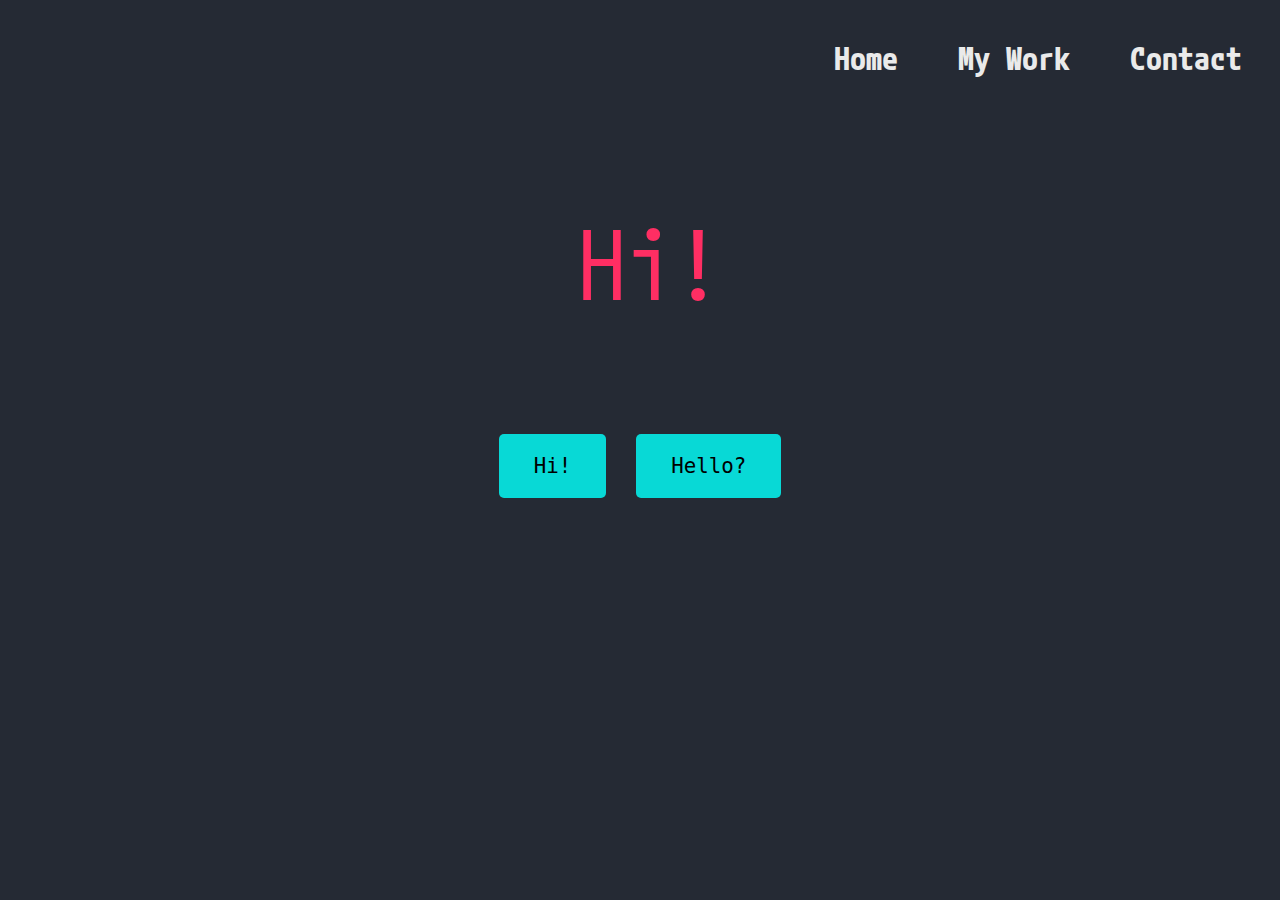
<file: index.html>
<!DOCTYPE html>
<html lang="en">
<head>
    <meta charset="UTF-8">
    <meta http-equiv="X-UA-Compatible" content="IE=edge">
    <meta name="viewport" content="width=device-width, initial-scale=1.0">
    <title>Gautham V</title>

    <link rel="icon" href="images/android-chrome-512x512.png">

    <script src="https://ajax.googleapis.com/ajax/libs/jquery/3.6.0/jquery.min.js"></script>
    <link rel="stylesheet" href="./css/index.css">
    <script defer src="./js/index.js"></script>

</head>
<body>
    <nav class="fadeIn-1">
        <a href="index.html"><p>Home</p></a>
        <a href="./html/mywork.html"><p>My Work</p></a>
        <a href="./html/contact.html"><p>Contact</p></a>
    </nav>

    <div class="main">
        <div class="mainTxtDiv">
            <p class="mainTxt fadeIn-2">Hi!</p>
        </div>

        <div class="buttonsDiv fadeIn-3" id="buttonsDiv"> 
            <input type="button" value="Hi!" class="btn" id="btn0">
            <input type="button" value="Hello?" class="btn" id="btn1">
        </div>

        <div class="bioDiv" id="bioDiv">
            <div class="bioHeader">
                <p class="exe">getBioOfGauthamV.exe</p>
                <button id="bioRunBtn" class="bioRunBtn">Run</button>
            </div>

            <div class="bioRunOutput hovExapand" id="bioRunOutput">
                <p>
                    <!-- age == <span class="colP">15</span>
                    <br>
                    location == <span class="colG">Canada</span>.Alberta.Calgary
                    <br>
                    likes == [
                    <span class="colGR">'coding🧑‍💻'</span>, 
                    <span class="colGR">'robotics🤖'</span>, 
                    <span class="colGR">'math🔢'</span>,
                    <span class="colGR">'youtube▶️'</span>]
                    <br>
                    likes != <span class="colGR">'going outside🌲'</span>
                    <br>
                    lookingForAnInternship == <span class="colP">True</span> -->
                </p>
            </div>
            <div class="bioRunOuputCards">
                <div class="bioRunCardSkills hovExapand">
                    <div class="vertLine"></div>
                    <div class="bioOutputCardsTextDiv">
                        <p class="bioOutputCardsTitle bioOutAllTxt">&lt;Studies&gt;</p>
                        <p class="bioOutputCardstxt bioOutAllTxt">
                            &emsp;&emsp;&lt;<span class="colB">Comp Sci</span> lvl=<span class="colGR">"med"</span>&gt; <br><br>
                            &emsp;&emsp;&lt;<span class="colB">Math</span> lvl=<span class="colGR">"high"</span>&gt; <br><br>
                            &emsp;&emsp;&lt;<span class="colB">Engineering</span> lvl=<span class="colGR">"new"</span>&gt; <br><br>
                            &emsp;&emsp;&lt;<span class="colB">Public Speaking</span> lvl=<span class="colGR">"med"</span>&gt; <br><br>
                            &emsp;&emsp;&lt;<span class="colB">French</span> lvl=<span class="colGR">"new"</span>&gt; <br>
                        </p>
                        <p class="bioOutputCardsTitleEnd bioOutAllTxt">&lt;/Studies&gt;</p>
                    </div>
                </div>

                <div class="bioRunCardStudies hovExapand">
                    <div class="vertLine"></div>
                    <div class="bioOutputCardsTextDiv">
                        <p class="bioOutputCardsTitle bioOutAllTxt">&lt;SomeOfMySkills&gt;</p>
                        <p class="bioOutputCardstxt bioOutAllTxt">
                            &emsp;&emsp;&lt;<span class="colB">HTML & CSS</span> years=<span class="colGR">"1"</span>&gt; <br><br>
                            &emsp;&emsp;&lt;<span class="colB">Javasript</span> years=<span class="colGR">"1"</span>&gt; <br><br>
                            &emsp;&emsp;&lt;<span class="colB">Python</span> years=<span class="colGR">"1.5"</span>&gt; <br><br>
                            &emsp;&emsp;&lt;<span class="colB">Game Dev</span> years=<span class="colGR">"1.5"</span>&gt; <br><br>
                            &emsp;&emsp;&lt;<span class="colB">Graphic Design</span> years=<span class="colGR">"4"</span>&gt; <br>
                        </p>
                        <p class="bioOutputCardsTitleEnd bioOutAllTxt">&lt;/SomeOfMySkills&gt;</p>
                    </div>
                </div>
            </div>
            <a class="myworkA">
                <p class="myWorkTrigger">My Work</p><div class="myWorkTriggerSeperator"></div><p class="myWorkTrigger"> >></p>
            </a>
        </div>


    </div>


</body>
</html>
</file>
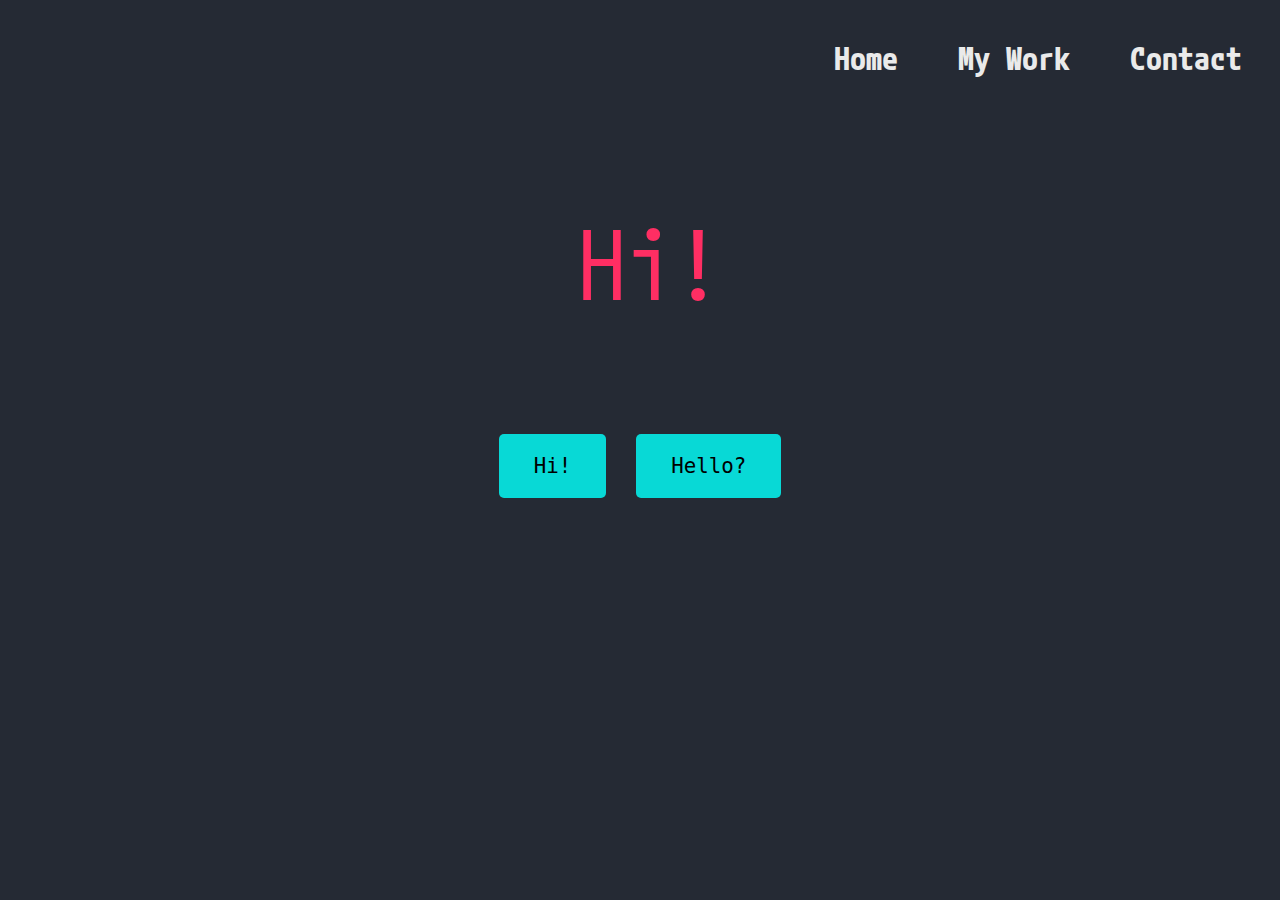
<file: html/index.html>
<!DOCTYPE html>
<html lang="en">
<head>
    <meta charset="UTF-8">
    <meta http-equiv="X-UA-Compatible" content="IE=edge">
    <meta name="viewport" content="width=device-width, initial-scale=1.0">
    <title>Gautham V</title>

    <script src="https://ajax.googleapis.com/ajax/libs/jquery/3.6.0/jquery.min.js"></script>
    <link rel="stylesheet" href="../css/index.css">
    <script defer src="../js/index.js"></script>

</head>
<body>
    <nav class="fadeIn-1">
        <a href="index.html"><p>Home</p></a>
        <a href="mywork.html"><p>My Work</p></a>
        <a href="contact.html"><p>Contact</p></a>
    </nav>

    <div class="main">
        <div class="mainTxtDiv">
            <p class="mainTxt fadeIn-2">Hi!</p>
        </div>

        <div class="buttonsDiv fadeIn-3" id="buttonsDiv"> 
            <input type="button" value="Hi!" class="btn" id="btn0">
            <input type="button" value="Hello?" class="btn" id="btn1">
        </div>

        <div class="bioDiv" id="bioDiv">
            <div class="bioHeader">
                <p class="exe">getBioOfGauthamV.exe</p>
                <button id="bioRunBtn" class="bioRunBtn">Run</button>
            </div>

            <div class="bioRunOutput hovExapand" id="bioRunOutput">
                <p>
                    <!-- age == <span class="colP">15</span>
                    <br>
                    location == <span class="colG">Canada</span>.Alberta.Calgary
                    <br>
                    likes == [
                    <span class="colGR">'coding🧑‍💻'</span>, 
                    <span class="colGR">'robotics🤖'</span>, 
                    <span class="colGR">'math🔢'</span>,
                    <span class="colGR">'youtube▶️'</span>]
                    <br>
                    likes != <span class="colGR">'going outside🌲'</span>
                    <br>
                    lookingForAnInternship == <span class="colP">True</span> -->
                </p>
            </div>
            <div class="bioRunOuputCards">
                <div class="bioRunCardSkills hovExapand">
                    <div class="vertLine"></div>
                    <div class="bioOutputCardsTextDiv">
                        <p class="bioOutputCardsTitle bioOutAllTxt">&lt;Studies&gt;</p>
                        <p class="bioOutputCardstxt bioOutAllTxt">
                            &emsp;&emsp;&lt;<span class="colB">Comp Sci</span> lvl=<span class="colGR">"med"</span>&gt; <br><br>
                            &emsp;&emsp;&lt;<span class="colB">Math</span> lvl=<span class="colGR">"high"</span>&gt; <br><br>
                            &emsp;&emsp;&lt;<span class="colB">Engineering</span> lvl=<span class="colGR">"new"</span>&gt; <br><br>
                            &emsp;&emsp;&lt;<span class="colB">Public Speaking</span> lvl=<span class="colGR">"med"</span>&gt; <br><br>
                            &emsp;&emsp;&lt;<span class="colB">French</span> lvl=<span class="colGR">"new"</span>&gt; <br>
                        </p>
                        <p class="bioOutputCardsTitleEnd bioOutAllTxt">&lt;/Studies&gt;</p>
                    </div>
                </div>

                <div class="bioRunCardStudies hovExapand">
                    <div class="vertLine"></div>
                    <div class="bioOutputCardsTextDiv">
                        <p class="bioOutputCardsTitle bioOutAllTxt">&lt;SomeOfMySkills&gt;</p>
                        <p class="bioOutputCardstxt bioOutAllTxt">
                            &emsp;&emsp;&lt;<span class="colB">HTML & CSS</span> years=<span class="colGR">"1"</span>&gt; <br><br>
                            &emsp;&emsp;&lt;<span class="colB">Javasript</span> years=<span class="colGR">"1"</span>&gt; <br><br>
                            &emsp;&emsp;&lt;<span class="colB">Python</span> years=<span class="colGR">"1.5"</span>&gt; <br><br>
                            &emsp;&emsp;&lt;<span class="colB">Game Dev</span> years=<span class="colGR">"1.5"</span>&gt; <br><br>
                            &emsp;&emsp;&lt;<span class="colB">Graphic Design</span> years=<span class="colGR">"4"</span>&gt; <br>
                        </p>
                        <p class="bioOutputCardsTitleEnd bioOutAllTxt">&lt;/SomeOfMySkills&gt;</p>
                    </div>
                </div>
            </div>
            <a class="myworkA">
                <p class="myWorkTrigger">My Work</p><div class="myWorkTriggerSeperator"></div><p class="myWorkTrigger"> >></p>
            </a>
        </div>


    </div>


</body>
</html>
</file>
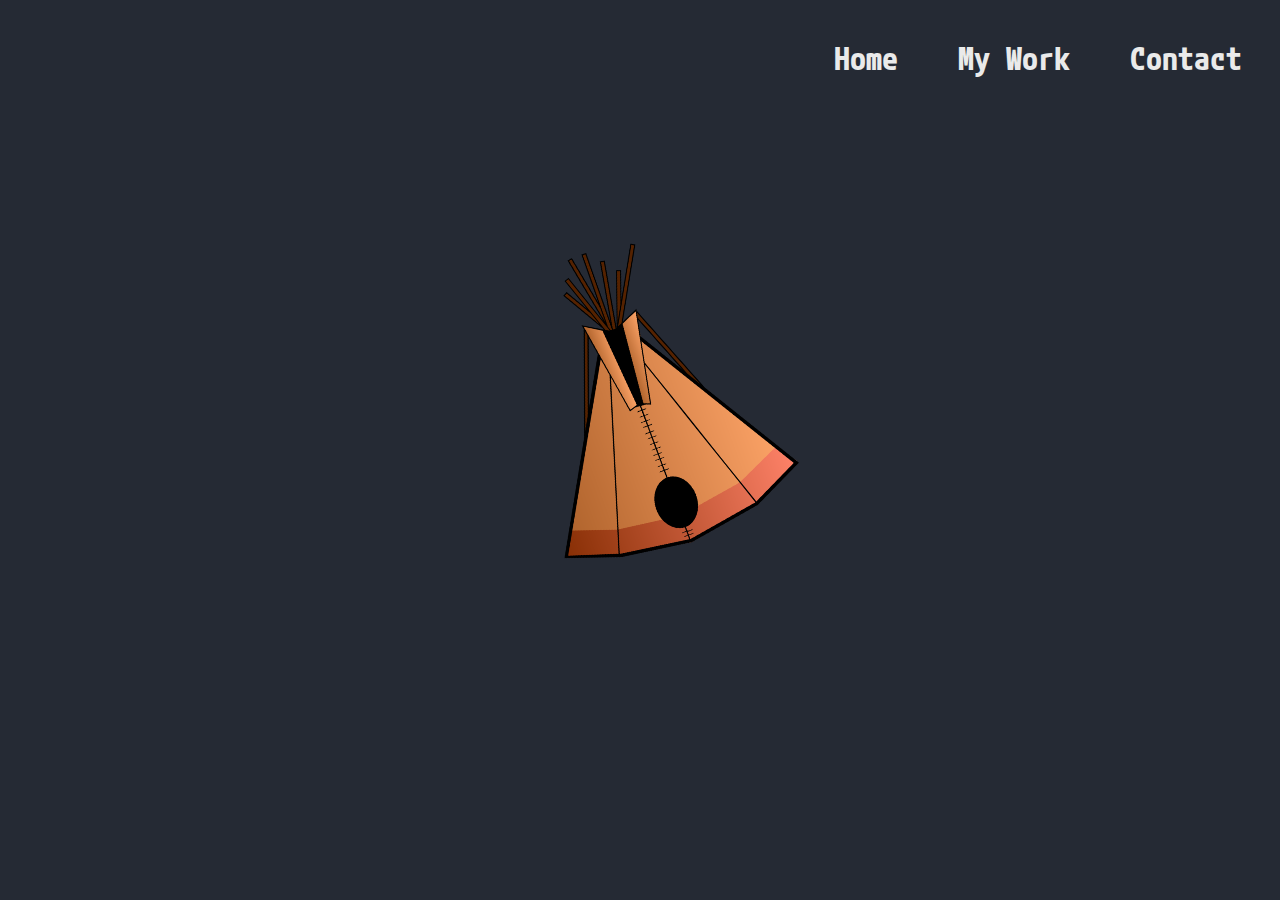
<file: mywork.html>
<!DOCTYPE html>
<html lang="en">
<head>
    <meta charset="UTF-8">
    <meta http-equiv="X-UA-Compatible" content="IE=edge">
    <meta name="viewport" content="width=device-width, initial-scale=1.0">
    <title>Gautham V | My work</title>

    <script src="https://ajax.googleapis.com/ajax/libs/jquery/3.6.0/jquery.min.js"></script>
    <link rel="stylesheet" href="../css/mywork.css">
    <script defer src="../js/mywork.js"></script>
</head>
<body>
    <nav class="fadeIn-1">
        <a href="index.html"><p>Home</p></a>
        <a href="mywork.html"><p>My Work</p></a>
        <a href="contact.html"><p>Contact</p></a>
    </nav>

    <div class="main">
        <div class="clickerDiv fadeIn-2">
            <img class="tipi clickers" src="../images/Tipi_Click_Me.png" alt="Tipi Image - Click Me!">
            <img src="../images/Astrodome_Click_Me.png" alt="Astrodome - Click Me!" class="astrodome clickers">
            <p class="this clickers">this</p>
        </div>

        <div class="revealTipi">
            <a class="revealTitleA" href="https://where-am-i.dhruvvenkat.repl.co/" target="_blank"><p class="hovExpand revealTitle">Where Am I</p></a>
            <img src="../images/WhereAmI.png" alt="Where Am I Logo" class="revealImage">
            <p class="revealdescription">
                <a href="http://https://where-am-i.dhruvvenkat.repl.co/"><strong>Where Am I</strong></a> was a <span class="colGR">2-day collaborative project</span> I (with a few others) 
                created for a hackathon.
                The project <span class="colP">calls an API</span> to fetch data about <em>native tribes and groups</em> that 
                lived in the <span class="colG">user's area</span>,
                so they can find out more about the <span class="colGR">land's heritage</span>. I created it as a beginner to web 
                development, so I had to
                <span class="colR"> learn several intermediate javascript concepts in a matter of days.</span>
            </p>
            
            <p class="revealTechUsedTitle">Technologies I Used</p>
            <ul class="revealTechUsed">
                <li>HTML & CSS</li>
                <li>Javascript</li>
                <li>Native Land API</li>
            </ul>
        </div>

        <div class="revealAstrodome">
            <a class="revealTitleA" href="https://devpost.com/software/astrodome" target="_blank"><p class="hovExpand revealTitle">Astrodome</p></a>
            <img src="../images/AstrodomeImg.png" alt="Where Am I Logo" class="revealAstrodomeImage">
            <p class="revealdescription">
                <a href="http://https://where-am-i.dhruvvenkat.repl.co/"><strong>Astrodome</strong></a> was yet another <em>hackathon</em> project.
                The goal was to have the project be the prototype for a <span class="colR">global connection system for youth</span>,
                so that they could interact with like minded peers throughout the world, in a system that would <span class="colGR">automatically match them up.</span>
            </p>
            
            <p class="revealTechUsedTitle">Technologies I Used</p>
            <ul class="revealTechUsed">
                <li>HTML & CSS</li>
                <li>Javascript</li>
                <li>Jquery</li>
                <li>Python</li>
                <li>Flask & Socketio</li>
                <li>Bootstrap</li>
            </ul>
        </div>

        <div class="revealThis">
            <p class="hovExpand revealTitle"><span class="colDB">This</span>, my personal website!</p>
            <p class="revealdescription">
                This is part of <span class="colR">my work</span>! I made it, well, I because... I was bored! 
                <a class="colGR" href="contact.html">Contact me here!</a>
            </p>
            
            <p class="revealTechUsedTitle">Technologies I Used</p>
            <ul class="revealTechUsed">
                <li>HTML & CSS</li>
                <li>Javascript</li>
                <li>Jquery</li>
            </ul>
        </div>

        <p class="nextBtn">Next >></p>

    </div>
    
    


</body>
</html>
</file>
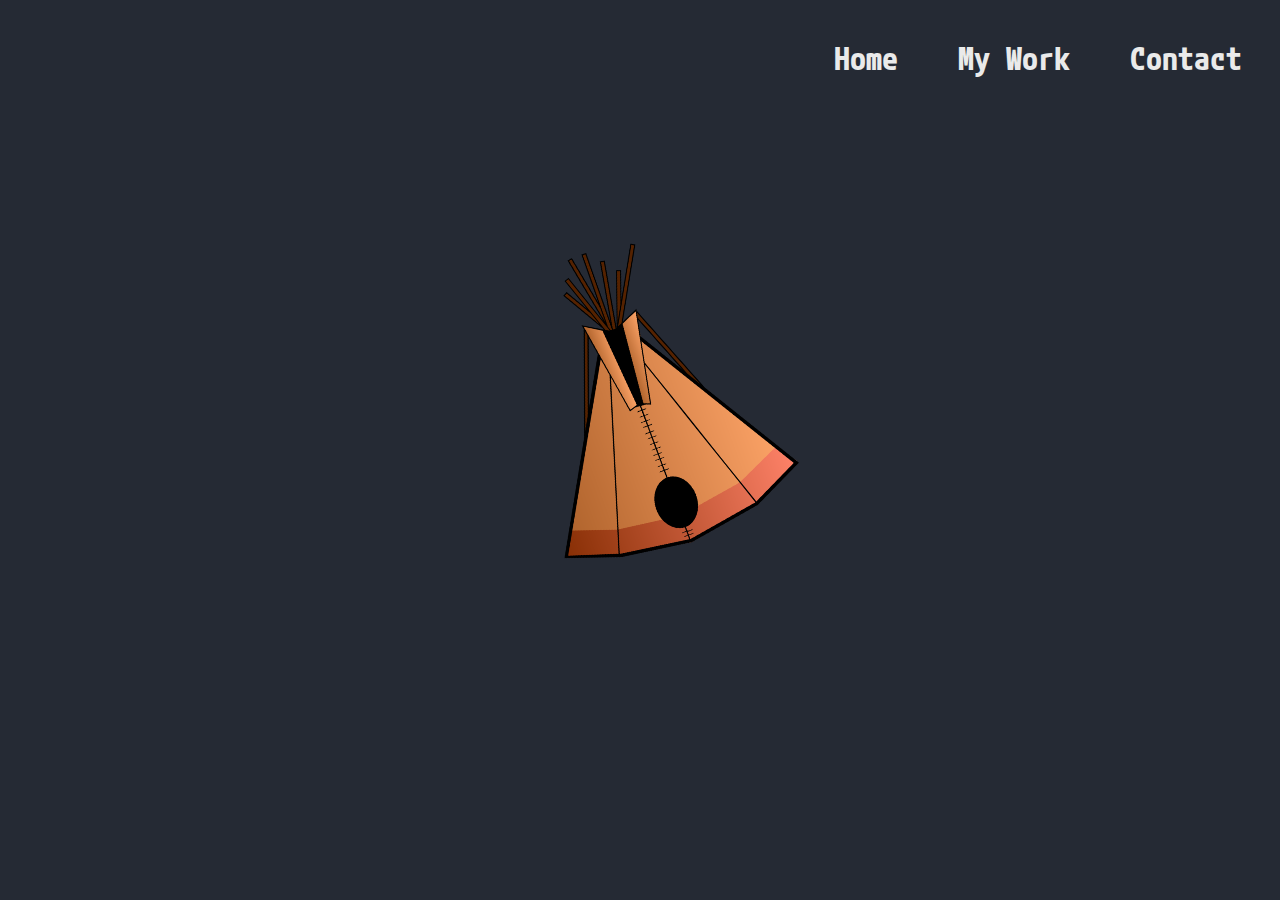
<file: html/mywork.html>
<!DOCTYPE html>
<html lang="en">
<head>
    <meta charset="UTF-8">
    <meta http-equiv="X-UA-Compatible" content="IE=edge">
    <meta name="viewport" content="width=device-width, initial-scale=1.0">
    <title>Gautham V | My work</title>

    <script src="https://ajax.googleapis.com/ajax/libs/jquery/3.6.0/jquery.min.js"></script>
    <link rel="stylesheet" href="../css/mywork.css">
    <script defer src="../js/mywork.js"></script>
    <link rel="icon" href="../images/android-chrome-512x512.png">
</head>
<body>
    <nav class="fadeIn-1">
        <a href="../index.html"><p>Home</p></a>
        <a href="./mywork.html"><p>My Work</p></a>
        <a href="./contact.html"><p>Contact</p></a>
    </nav>

    <div class="main">
        <div class="clickerDiv fadeIn-2">
            <img class="tipi clickers" src="../images/Tipi_Click_Me.png" alt="Tipi Image - Click Me!">
            <img src="../images/Astrodome_Click_Me.png" alt="Astrodome - Click Me!" class="astrodome clickers">
            <p class="this clickers">this</p>
            <p class="clickMe">Click Me!</p>
        </div>

        <div class="revealTipi">
            <a class="revealTitleA" href="https://where-am-i.dhruvvenkat.repl.co/" target="_blank"><p class="hovExpand revealTitle">Where Am I</p></a>
            <img src="../images/WhereAmI.png" alt="Where Am I Logo" class="revealImage">
            <p class="revealdescription">
                <a href="http://https://where-am-i.dhruvvenkat.repl.co/"><strong>Where Am I</strong></a> was a <span class="colGR">2-day collaborative project</span> I (with a few others) 
                created for a hackathon.
                The project <span class="colP">calls an API</span> to fetch data about <em>native tribes and groups</em> that 
                lived in the <span class="colG">user's area</span>,
                so they can find out more about the <span class="colGR">land's heritage</span>. I created it as a beginner to web 
                development, so I had to
                <span class="colR"> learn several intermediate javascript concepts in a matter of days.</span>
            </p>
            
            <p class="revealTechUsedTitle">Technologies I Used</p>
            <ul class="revealTechUsed">
                <li>HTML & CSS</li>
                <li>Javascript</li>
                <li>Native Land API</li>
            </ul>
        </div>

        <div class="revealAstrodome">
            <a class="revealTitleA" href="https://devpost.com/software/astrodome" target="_blank"><p class="hovExpand revealTitle">Astrodome</p></a>
            <img src="../images/AstrodomeImg.png" alt="Where Am I Logo" class="revealAstrodomeImage">
            <p class="revealdescription">
                <a href="http://https://where-am-i.dhruvvenkat.repl.co/"><strong>Astrodome</strong></a> was yet another <em>hackathon</em> project.
                The goal was to have the project be the prototype for a <span class="colR">global connection system for youth</span>,
                so that they could interact with like minded peers throughout the world, in a system that would <span class="colGR">automatically match them up.</span>
            </p>
            
            <p class="revealTechUsedTitle">Technologies I Used</p>
            <ul class="revealTechUsed">
                <li>HTML & CSS</li>
                <li>Javascript</li>
                <li>Jquery</li>
                <li>Python</li>
                <li>Flask & Socketio</li>
                <li>Bootstrap</li>
            </ul>
        </div>

        <div class="revealThis">
            <p class="hovExpand revealTitle"><span class="colDB">This</span>, my personal website!</p>
            <p class="revealdescription">
                This is part of <span class="colR">my work</span>! I made it, well, I because... I was bored...
                <a class="colGR" href="contact.html">Contact me here!</a>
            </p>
            
            <p class="revealTechUsedTitle">Technologies I Used</p>
            <ul class="revealTechUsed">
                <li>HTML & CSS</li>
                <li>Javascript</li>
                <li>Jquery</li>
            </ul>
        </div>

        <p class="nextBtn">Next >></p>

        <div class="unlocked">
            <p id="unlockedTxt" class="unlockedTxt"><span class="colGR">Mywork</span>.WhereAmI.unlocked == <span class="colP">True</span></p>
        </div>

    </div>
    
    


</body>
</html>
</file>
<file: css/index.css>
@import url('https://fonts.googleapis.com/css2?family=M+PLUS+Code+Latin&display=swap');

:root {
    --dark: #252A34;
    --white: #EAEAEA;
    --red: #FF2E63;
    --blue: #08D9D6;
}

.colP { color: purple }
.colG { color: green }
.colGR { color: goldenrod }
.colB { color: var(--blue) }

* {
    font-family: 'M PLUS Code Latin', sans-serif; 
}

@keyframes fadeIn {
    from {
        opacity: 0%;
    }
    to {
        transform: 100%;
    }
}

.fadeIn-1 { animation: fadeIn 500ms ease-in-out }
.fadeIn-2 { animation: fadeIn 1000ms ease-in-out }
.fadeIn-3 { animation: fadeIn 1500ms ease-in-out }

body {
    background-color: var(--dark);
}

nav {
    display: flex;
    justify-content: end;
}

@media (max-width: 950px) {
    nav {
        display: flex;
        justify-content: center;
    }
}

@media (max-width: 500px) {
    nav {
        display: none;
    }
}

nav a p {
    font-size: 2em;
    color: var(--white);
    font-weight: bold;
    padding: 15px;
    margin: 15px;
    transition: 200ms ease-in-out;
}

nav a {
    text-decoration: none;
}

nav p:hover {
    font-weight: bolder;
    transform: scale(1.1) rotate(5deg);
    cursor: pointer;
    color: goldenrod;
}

/*  */

.main {
    display: flex;
    flex-direction: column;
    justify-content: center;
    align-items: center;
    height: 100%;
}

.hovExapand {
    transition: 200ms ease-in-out;
}

.hovExapand:hover {
    transform: translate(-10px, -10px);
    box-shadow: 5px 5px 5px rgba(46, 46, 46, 0.5);
}

.mainTxtDiv {
    margin-left: 20px;
}

.mainTxt {
    font-size: 7rem;
    color: var(--red);
    text-align: center;
}

@media (max-width: 1400px) {.mainTxt {font-size: 6rem;}}
@media (max-width: 1230px) {.mainTxt {font-size: 5rem;}}
@media (max-width: 750px) {.mainTxt {font-size: 4rem;}}
@media (max-width: 450px) {.mainTxt {font-size: 3rem;}}

.ansDiv {
    margin-left: 20px;
}

.ans {
    margin-top: -50px;
    color: var(--blue);
}

.ans:hover {
    text-decoration: underline;
    font-weight: bolder;
    cursor: pointer;
}

.buttonsDiv {
    display: flex;
    align-items: center;
    justify-content: center;
}

.btn {
    border-radius: 5px;
    padding: 20px 35px;
    margin: 15px;
    border: none;
    background-color: var(--blue);
    transition: 200ms ease-in-out;
}

.btn:hover {
    background-color: var(--white);
    transform: scale(1.2);
    cursor: hover;
}

@media (max-width: 525px) {
    .btn {
        padding: 15px 25px;
        margin: 10px;
    }

    .btn[value] { font-size: 0.5rem;}
}

@media (max-width: 450px) {
    .btn {
        padding: 10px 15px;
        margin: 10px;
    }

    .btn[value] { font-size: 0.25rem;}
}

.btn[value] {
    font-family: 'Oxygen', monospace, sans-serif;
    font-size: 1.3rem;
}

.bioDiv {
    background-color: var(--white);
    width: 75vw;
    max-width: 960px;
    border-radius: 8px;
}

.bioHeader {
    display: flex;
    justify-content: space-between;
}

.exe {
    padding: 15px;
    margin: 15px;
}

.bioRunBtn {
    padding: 15px 30px;
    margin: 15px;
    margin-right: 40px;

    background-color: var(--blue);
    border-radius: 8px;
    border: none;

    transition: 200ms ease-in-out;
}

.bioRunBtn:hover {
    background-color: hsla(179, 90%, 39%, 0.435);
    transform: scale(1.1);
    cursor: pointer;
}

.bioRunOutput {
    background-color: rgb(26, 26, 26);
    padding: 5px;
    border-radius: 15px;
    margin: 15px 30px;
}

.bioRunOutput p {
    color: var(--white);
    margin: 10px;
}

.bioRunOuputCards {
    display: flex;
    justify-content: space-around;
    align-content: center;
    margin: 20px 20px 5px 20px;
    padding: 20px 20px 5px 20px;
}

.vertLine {
    border-left: 2px solid var(--red);
    height: 87%;
    margin: 10px;
}

.bioRunCardSkills, .bioRunCardStudies {
    display: flex;
    position: relative;
    width: 35vw;
    justify-content: start;
    align-content: center;

    background: linear-gradient(20deg, rgb(26, 26, 26), rgb(49, 53, 63));
    border-radius: 8px;

    margin: 20px;
    padding: 15px;
}

@media (max-width: 1100px) {
    .bioRunOuputCards {
        display: flex;
        justify-content: center;
        align-items: center;
        flex-direction: column;
    }

    .bioRunCardSkills, .bioRunCardStudies {
        padding-left: 5%;
        padding-right: 15%;
        text-align: left;
    }
}

.bioOutputCardsTitle {
    font-size: 2em;
    color: var(--red);
    margin: 5px;
}

.bioOutputCardstxt {
    color: white;
}

.bioOutputCardsTitleEnd {
    font-size: 1.5em;
    color: var(--red);
}

@media (max-width: 820px){
    .bioOutputCardsTitle { display: none;}
    .bioOutputCardsTitleEnd { display: none; }
}

.myworkA {
    text-decoration: none;
    display: flex;
    justify-content: center;
    align-items: center;
}

.myworkA p {
    padding: 3px;
    font-size: 2em;
    color: var(--red);
    font-weight: bold;
    margin: 5px 5px 10px 5px;
}

.myWorkTriggerSeperator {
    transition: 200ms ease-in-out;
}
</file>
<file: css/mywork.css>
@import url('https://fonts.googleapis.com/css2?family=M+PLUS+Code+Latin&display=swap');

:root {
    --dark: #252A34;
    --white: #EAEAEA;
    --red: #FF2E63;
    --blue: #08D9D6;
}

.colP { color: purple }
.colG { color: green }
.colGR { color: goldenrod }
.colB { color: var(--blue) }
.colR { color: var(--red) }
.colDB { color: darkblue }

* {
    font-family: 'M PLUS Code Latin', sans-serif; 
    color: var(--white);
}

@keyframes fadeIn {
    from {
        opacity: 0%;
    }
    to {
        transform: 100%;
    }
}

.fadeIn-1 { animation: fadeIn 500ms ease-in-out }
.fadeIn-2 { animation: fadeIn 1000ms ease-in-out }
.fadeIn-3 { animation: fadeIn 1500ms ease-in-out }

body {
    background-color: var(--dark);
}

nav {
    display: flex;
    justify-content: end;
}

nav a p {
    font-size: 2em;
    color: var(--white);
    font-weight: bold;
    padding: 15px;
    margin: 15px;
    transition: 200ms ease-in-out;
}

nav a {
    text-decoration: none;
}

nav p:hover {
    font-weight: bolder;
    transform: scale(1.1) rotate(5deg);
    cursor: pointer;
    color: goldenrod;
}

.hovExpand {
    transition: 200ms ease-in-out;
}

.hovExpand:hover {
    transform: scale(1.1);
    letter-spacing: 0.1ch;
}

.clickerDiv {
    display: flex;
    flex-direction: column;
    justify-content: center;
    align-items: center;
}

.tipi {
    margin-top: 15vh;

    width: 20%;
    transform: rotate(-20deg);
    transition: 100ms ease-in-out;
}

.tipi:hover {
    transform: scale(1.1) rotate(-10deg);
    cursor: pointer;
}

.astrodome {
    margin-top: 15vh;

    width: 30%;
    transform: rotate(-20deg);
    transition: 100ms ease-in-out;
}

.astrodome:hover {
    cursor: pointer;
    transform: scale(1.1) rotate(-10deg);
}

.this {
    margin-top: 15vh;

    font-size: 5rem;
    color: var(--blue);
    text-shadow: 3px 3px var(--red);
    transform: rotate(-20deg);

    transition: 100ms ease-in-out;
}

.this:hover {
    text-shadow: 8px 8px var(--red);
    transform: translate(-4px, -4px) rotate(-10deg);
}

.clickMe {
    color: var(--red);
    font-size: 3rem;
}

.revealTipi, .revealAstrodome, .revealThis {
    display: flex;
    justify-content: center;
    align-items: center;
    flex-direction: column;

}

.revealTitle {
    font-weight: bold;
    text-align: center;
    font-size: 3rem;
    margin-top: 0.5rem;
}

.revealTitleA {
    text-decoration: none;
}

.revealTitle:hover {
    color: var(--blue);
    cursor: pointer;
}

.revealdescription {
    width: 65ch;
    text-align: center;
}

.revealTechUsedTitle {
    font-size: 1.5rem;
    color: goldenrod;
    margin: 0.5rem 0 0 0;
    text-align: center;

    text-decoration: underline wavy var(--blue);
}


.revealTechUsed li {
    margin: 5px;
    text-align: center;
    list-style-type: circle;
}

.revealTechUsed li:nth-child(even) {
    color: white;
}

.revealTechUsed li:nth-child(odd) {
    color: var(--red);
}

.revealAstrodomeImage {
    width: 50%;
    border-radius: 5px;
    margin: 1rem;
}

.nextBtn {
    text-align: center;
    transition: 200ms ease-in-out;
    font-size: 2rem;
    margin: 1rem auto;
    width: 15%;
}

.nextBtn:hover {
    color: goldenrod;
    letter-spacing: 0.3rem;
    
    cursor: pointer;
}

.unlocked {
    position: sticky;
    display: flex;
    justify-content: center;
    align-items: center;
    
    left: 0;
    right: 0;
    bottom: 0;
    margin: 0 auto;
}

@keyframes cut {
    from {
        opacity: 0;
        transform: none;
        border: 5px solid var(--red);

        background-color: var(--dark);
        color: var(--dark);
    }

    25% {
        opacity: 100%;
        transform: translate(-5px, -5px);
        border: 5px solid var(--red);

        background-color: rgb(26, 26, 26);
        color: var(--white);
    }

    75% {
        opacity: 100%;
        transform: translate(-5px, -5px);
        border: 5px solid var(--red);

        background-color: rgb(26, 26, 26);
        color: var(--white);
    }
}

.unlockedTxt {
    transition: 200ms ease-in-out;

    opacity: 0;

    animation: none;
    border-radius: 8px;
    padding: 0.75rem 5%;
}
</file>
